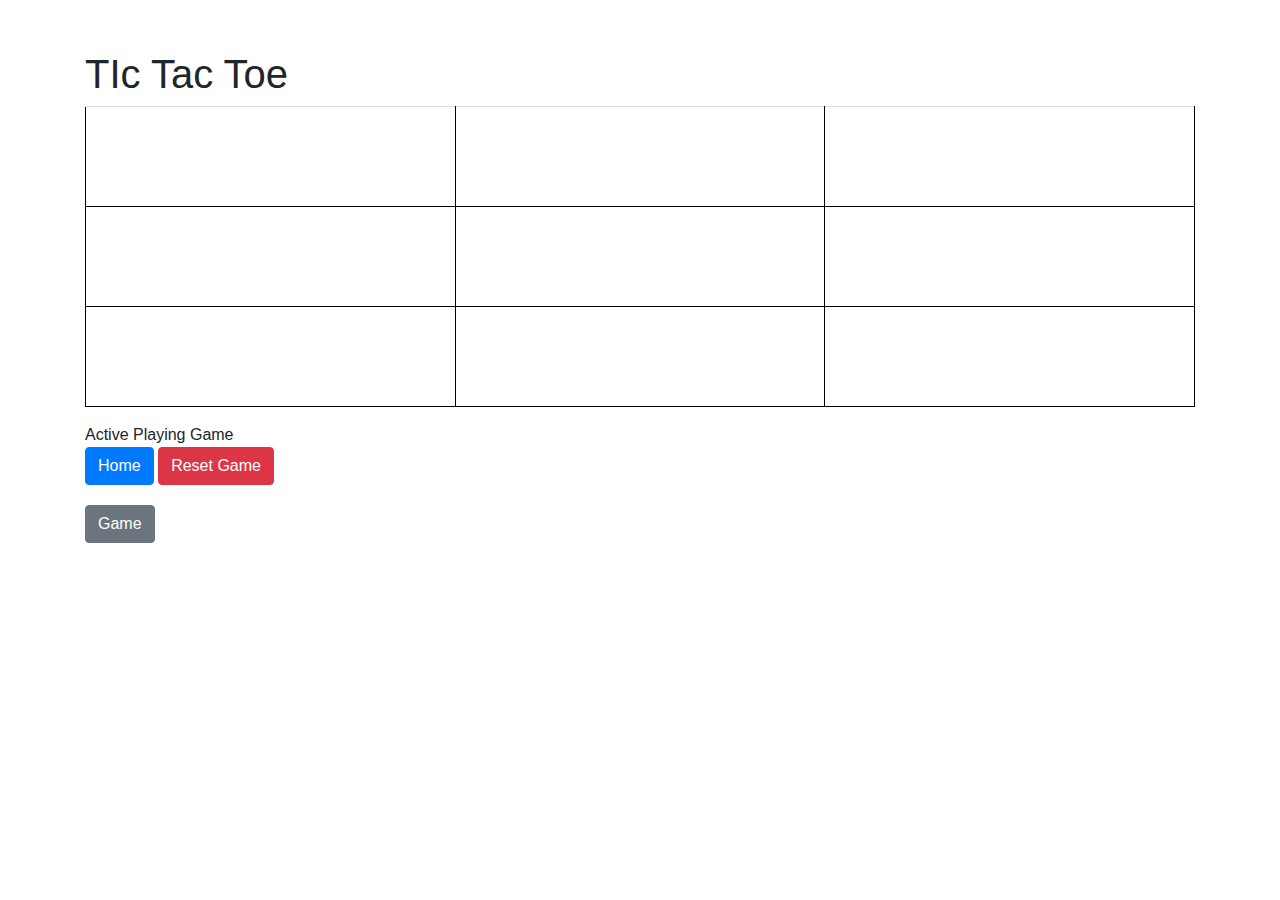
<file: index.html>
<!DOCTYPE html>
<html lang="en">
<head>
    <link rel="stylesheet" href="style.css">
    <!-- Make sure to provide the correct path to your CSS file -->
    <script src="https://cdnjs.cloudflare.com/ajax/libs/jquery/3.6.0/jquery.min.js"></script>

    <link rel="stylesheet" href="https://cdnjs.cloudflare.com/ajax/libs/bootstrap/4.6.0/css/bootstrap.min.css">
    <style>
       
    </style>
</head>
<body onload="display2()">
    <div class="container">
        <h1>TIc Tac Toe</h1>
        <div id="numberOfPlayers"></div>
        <table class="table">
            <tr>
                <td class="box" id="zero"></td>
                <td class="box" id="one"></td>
                <td class="box" id="two"></td>
            </tr>
            <tr>
                <td class="box" id="three"></td>
                <td class="box" id="four"></td>
                <td class="box" id="five"></td>
            </tr>
            <tr>
                <td class="box" id="six"></td>
                <td class="box" id="seven"></td>
                <td class="box" id="eight"></td>
            </tr>
        </table>
        <div id="Display"></div>
        <div id="status">Active Playing Game</div>
        <button id="Home" class="btn btn-primary">Home</button>
        <button onclick="clearBoard()" id="restart" class="btn btn-danger">Reset Game</button>
        <div id="message" class="message-box"></div>
        <button class="reset btn btn-secondary" onclick="resetGame()">Game</button>
    </div>

    <script src="myscripts.js"></script>
    <script src="https://cdnjs.cloudflare.com/ajax/libs/bootstrap/4.6.0/js/bootstrap.min.js"></script>
</body>
</html>
</file>
<file: style.css>
/* Custom styles */
 .container {
  margin-top: 50px;
}
.box {
  width: 100px;
  height: 100px;
  border: 1px solid #000;
  font-size: 24px;
  text-align: center;
  cursor: pointer;
}
.message-box {
  margin-top: 20px;
}
</file>
